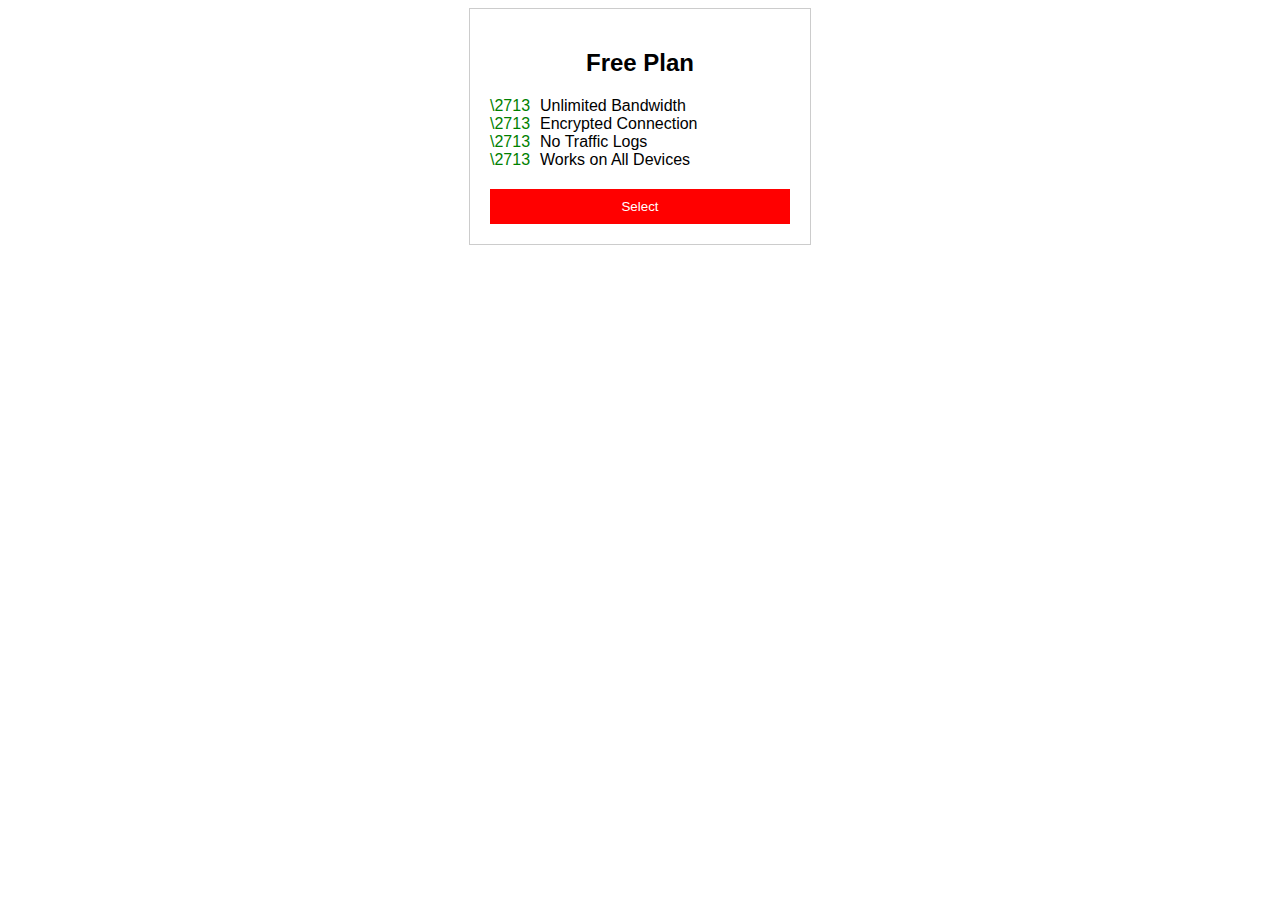
<file: laslesVPN/as.html>
<!DOCTYPE html>
<html>
<head>
<style>
body {
  font-family: Arial, sans-serif;
}

.container {
  width: 300px;
  border: 1px solid #ccc;
  padding: 20px;
  margin: 0 auto;
}

h2 {
  text-align: center;
}

ul {
  list-style-type: none;
  padding: 0;
}

li::before {
  content: "\\2713";
  color: green;
  margin-right: 10px;
}

button {
  display: block;
  width: 100%;
  padding: 10px;
  color: white;
  background-color: red;
  border: none;
  margin-top: 20px;
}
</style>
</head>
<body>

<div class="container">
  <h2>Free Plan</h2>
  <ul>
    <li>Unlimited Bandwidth</li>
    <li>Encrypted Connection</li>
    <li>No Traffic Logs</li>
    <li>Works on All Devices</li>
  </ul>
  <button>Select</button>
</div>

</body>
</html>
</file>
